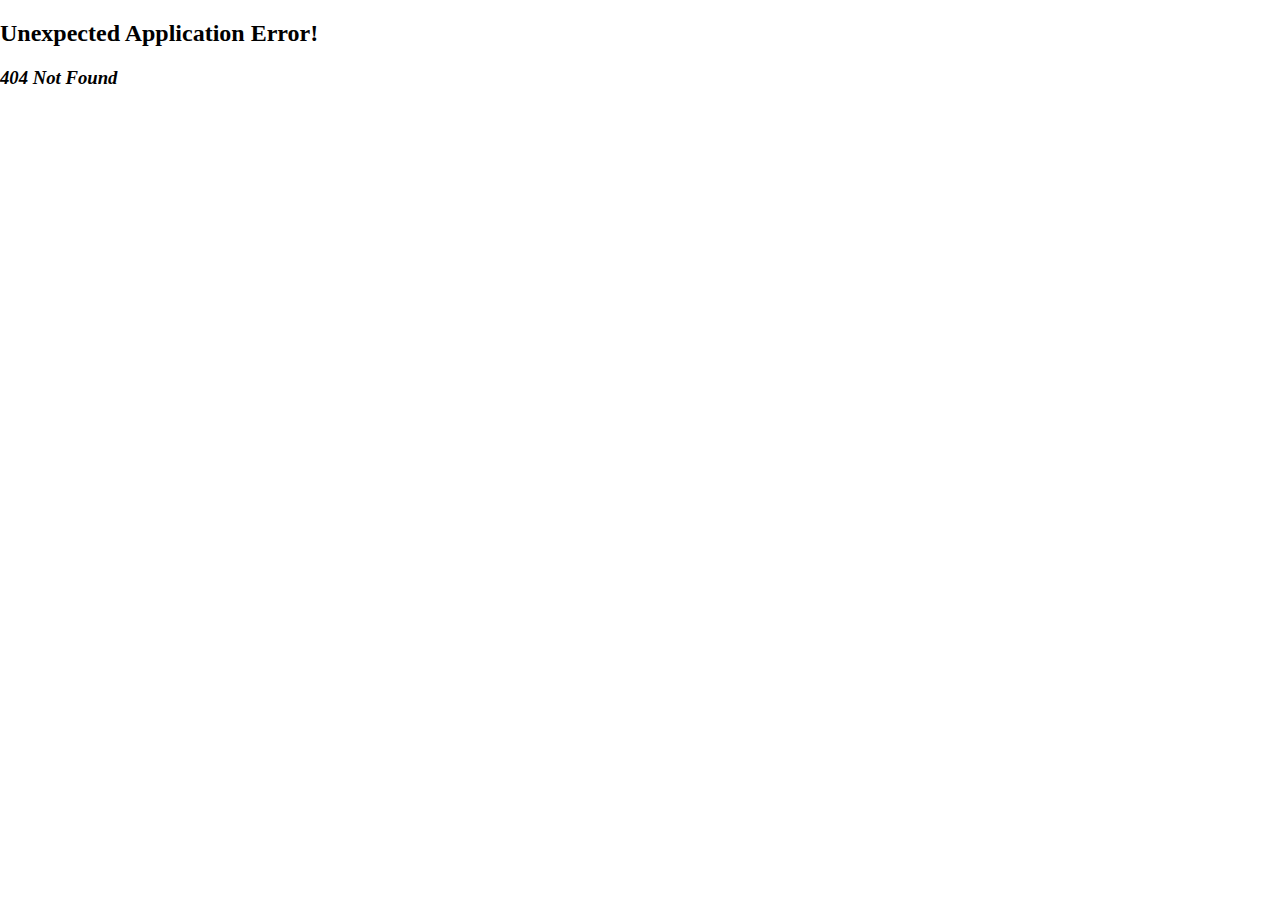
<file: index.html>
<!doctype html><html lang="en"><head><meta charset="utf-8"/><link rel="icon" href="./1.png"/><meta name="viewport" content="width=device-width,initial-scale=1"/><meta name="theme-color" content="#000000"/><meta name="description" content="SIMFLOW is a web-based platform for managing and analyzing complex industrial processes."/><link rel="apple-touch-icon" href="./logo192.png"/><link rel="manifest" href="./manifest.json"/><title>SIMFLOW</title><script>if(sessionStorage.redirect){const e=sessionStorage.redirect;delete sessionStorage.redirect,window.location.hash=e}</script><script defer="defer" src="./static/js/main.534e161e.js"></script><link href="./static/css/main.2fabb97c.css" rel="stylesheet"></head><body><noscript>You need to enable JavaScript to run this app.</noscript><div id="root"></div></body></html>
</file>
<file: static/css/main.2fabb97c.css>
body{margin:0}:root{--toastify-color-light:#fff;--toastify-color-dark:#121212;--toastify-color-info:#3498db;--toastify-color-success:#07bc0c;--toastify-color-warning:#f1c40f;--toastify-color-error:#e74c3c;--toastify-color-transparent:#ffffffb3;--toastify-icon-color-info:var(--toastify-color-info);--toastify-icon-color-success:var(--toastify-color-success);--toastify-icon-color-warning:var(--toastify-color-warning);--toastify-icon-color-error:var(--toastify-color-error);--toastify-toast-width:320px;--toastify-toast-offset:16px;--toastify-toast-top:max(var(--toastify-toast-offset),env(safe-area-inset-top));--toastify-toast-right:max(var(--toastify-toast-offset),env(safe-area-inset-right));--toastify-toast-left:max(var(--toastify-toast-offset),env(safe-area-inset-left));--toastify-toast-bottom:max(var(--toastify-toast-offset),env(safe-area-inset-bottom));--toastify-toast-background:#fff;--toastify-toast-min-height:64px;--toastify-toast-max-height:800px;--toastify-toast-bd-radius:6px;--toastify-font-family:sans-serif;--toastify-z-index:9999;--toastify-text-color-light:#757575;--toastify-text-color-dark:#fff;--toastify-text-color-info:#fff;--toastify-text-color-success:#fff;--toastify-text-color-warning:#fff;--toastify-text-color-error:#fff;--toastify-spinner-color:#616161;--toastify-spinner-color-empty-area:#e0e0e0;--toastify-color-progress-light:linear-gradient(90deg,#4cd964,#5ac8fa,#007aff,#34aadc,#5856d6,#ff2d55);--toastify-color-progress-dark:#bb86fc;--toastify-color-progress-info:var(--toastify-color-info);--toastify-color-progress-success:var(--toastify-color-success);--toastify-color-progress-warning:var(--toastify-color-warning);--toastify-color-progress-error:var(--toastify-color-error);--toastify-color-progress-bgo:0.2}.Toastify__toast-container{box-sizing:border-box;color:#fff;padding:4px;position:fixed;-webkit-transform:translateZ(9999);-webkit-transform:translateZ(var(--toastify-z-index));width:320px;width:var(--toastify-toast-width);z-index:9999;z-index:var(--toastify-z-index)}.Toastify__toast-container--top-left{left:max(16px,env(safe-area-inset-left));left:var(--toastify-toast-left);top:max(16px,env(safe-area-inset-top));top:var(--toastify-toast-top)}.Toastify__toast-container--top-center{left:50%;top:max(16px,env(safe-area-inset-top));top:var(--toastify-toast-top);transform:translateX(-50%)}.Toastify__toast-container--top-right{right:max(16px,env(safe-area-inset-right));right:var(--toastify-toast-right);top:max(16px,env(safe-area-inset-top));top:var(--toastify-toast-top)}.Toastify__toast-container--bottom-left{bottom:max(16px,env(safe-area-inset-bottom));bottom:var(--toastify-toast-bottom);left:max(16px,env(safe-area-inset-left));left:var(--toastify-toast-left)}.Toastify__toast-container--bottom-center{bottom:max(16px,env(safe-area-inset-bottom));bottom:var(--toastify-toast-bottom);left:50%;transform:translateX(-50%)}.Toastify__toast-container--bottom-right{bottom:max(16px,env(safe-area-inset-bottom));bottom:var(--toastify-toast-bottom);right:max(16px,env(safe-area-inset-right));right:var(--toastify-toast-right)}@media only screen and (max-width:480px){.Toastify__toast-container{left:env(safe-area-inset-left);margin:0;padding:0;width:100vw}.Toastify__toast-container--top-center,.Toastify__toast-container--top-left,.Toastify__toast-container--top-right{top:env(safe-area-inset-top);transform:translateX(0)}.Toastify__toast-container--bottom-center,.Toastify__toast-container--bottom-left,.Toastify__toast-container--bottom-right{bottom:env(safe-area-inset-bottom);transform:translateX(0)}.Toastify__toast-container--rtl{left:auto;right:env(safe-area-inset-right)}}.Toastify__toast{--y:0;border-radius:6px;border-radius:var(--toastify-toast-bd-radius);box-shadow:0 4px 12px #0000001a;box-sizing:border-box;cursor:default;direction:ltr;display:flex;font-family:sans-serif;font-family:var(--toastify-font-family);justify-content:space-between;margin-bottom:1rem;max-height:800px;max-height:var(--toastify-toast-max-height);min-height:64px;min-height:var(--toastify-toast-min-height);overflow:hidden;padding:8px;position:relative;touch-action:none;z-index:0}.Toastify__toast--stacked{position:absolute;transform:translate3d(0,var(--y),0) scale(var(--s));transition:transform .3s;width:100%}.Toastify__toast--stacked[data-collapsed] .Toastify__close-button,.Toastify__toast--stacked[data-collapsed] .Toastify__toast-body{transition:opacity .1s}.Toastify__toast--stacked[data-collapsed=false]{overflow:visible}.Toastify__toast--stacked[data-collapsed=true]:not(:last-child)>*{opacity:0}.Toastify__toast--stacked:after{bottom:100%;content:"";height:calc(var(--g)*1px);left:0;position:absolute;right:0}.Toastify__toast--stacked[data-pos=top]{top:0}.Toastify__toast--stacked[data-pos=bot]{bottom:0}.Toastify__toast--stacked[data-pos=bot].Toastify__toast--stacked:before{transform-origin:top}.Toastify__toast--stacked[data-pos=top].Toastify__toast--stacked:before{transform-origin:bottom}.Toastify__toast--stacked:before{bottom:0;content:"";height:100%;left:0;position:absolute;right:0;transform:scaleY(3);z-index:-1}.Toastify__toast--rtl{direction:rtl}.Toastify__toast--close-on-click{cursor:pointer}.Toastify__toast-body{align-items:center;display:flex;flex:1 1 auto;margin:auto 0;padding:6px}.Toastify__toast-body>div:last-child{flex:1 1;word-break:break-word}.Toastify__toast-icon{display:flex;flex-shrink:0;margin-inline-end:10px;width:20px}.Toastify--animate{animation-duration:.5s;animation-fill-mode:both}.Toastify--animate-icon{animation-duration:.3s;animation-fill-mode:both}@media only screen and (max-width:480px){.Toastify__toast{border-radius:0;margin-bottom:0}}.Toastify__toast-theme--dark{background:#121212;background:var(--toastify-color-dark);color:#fff;color:var(--toastify-text-color-dark)}.Toastify__toast-theme--colored.Toastify__toast--default,.Toastify__toast-theme--light{background:#fff;background:var(--toastify-color-light);color:#757575;color:var(--toastify-text-color-light)}.Toastify__toast-theme--colored.Toastify__toast--info{background:#3498db;background:var(--toastify-color-info);color:#fff;color:var(--toastify-text-color-info)}.Toastify__toast-theme--colored.Toastify__toast--success{background:#07bc0c;background:var(--toastify-color-success);color:#fff;color:var(--toastify-text-color-success)}.Toastify__toast-theme--colored.Toastify__toast--warning{background:#f1c40f;background:var(--toastify-color-warning);color:#fff;color:var(--toastify-text-color-warning)}.Toastify__toast-theme--colored.Toastify__toast--error{background:#e74c3c;background:var(--toastify-color-error);color:#fff;color:var(--toastify-text-color-error)}.Toastify__progress-bar-theme--light{background:linear-gradient(90deg,#4cd964,#5ac8fa,#007aff,#34aadc,#5856d6,#ff2d55);background:var(--toastify-color-progress-light)}.Toastify__progress-bar-theme--dark{background:#bb86fc;background:var(--toastify-color-progress-dark)}.Toastify__progress-bar--info{background:#3498db;background:var(--toastify-color-progress-info)}.Toastify__progress-bar--success{background:#07bc0c;background:var(--toastify-color-progress-success)}.Toastify__progress-bar--warning{background:#f1c40f;background:var(--toastify-color-progress-warning)}.Toastify__progress-bar--error{background:#e74c3c;background:var(--toastify-color-progress-error)}.Toastify__progress-bar-theme--colored.Toastify__progress-bar--error,.Toastify__progress-bar-theme--colored.Toastify__progress-bar--info,.Toastify__progress-bar-theme--colored.Toastify__progress-bar--success,.Toastify__progress-bar-theme--colored.Toastify__progress-bar--warning{background:#ffffffb3;background:var(--toastify-color-transparent)}.Toastify__close-button{align-self:flex-start;background:#0000;border:none;color:#fff;cursor:pointer;opacity:.7;outline:none;padding:0;transition:.3s ease;z-index:1}.Toastify__close-button--light{color:#000;opacity:.3}.Toastify__close-button>svg{fill:currentColor;height:16px;width:14px}.Toastify__close-button:focus,.Toastify__close-button:hover{opacity:1}@keyframes Toastify__trackProgress{0%{transform:scaleX(1)}to{transform:scaleX(0)}}.Toastify__progress-bar{border-bottom-left-radius:6px;border-bottom-left-radius:var(--toastify-toast-bd-radius);bottom:0;height:100%;left:0;opacity:.7;position:absolute;transform-origin:left;width:100%;z-index:9999;z-index:var(--toastify-z-index)}.Toastify__progress-bar--animated{animation:Toastify__trackProgress linear 1 forwards}.Toastify__progress-bar--controlled{transition:transform .2s}.Toastify__progress-bar--rtl{border-bottom-left-radius:0;border-bottom-right-radius:6px;border-bottom-right-radius:var(--toastify-toast-bd-radius);left:auto;right:0;transform-origin:right}.Toastify__progress-bar--wrp{border-bottom-left-radius:6px;border-bottom-left-radius:var(--toastify-toast-bd-radius);bottom:0;height:5px;left:0;position:absolute;width:100%}.Toastify__progress-bar--wrp[data-hidden=true]{opacity:0}.Toastify__progress-bar--bg{height:100%;opacity:.2;opacity:var(--toastify-color-progress-bgo);width:100%}.Toastify__spinner{animation:Toastify__spin .65s linear infinite;border:2px solid #e0e0e0;border-color:var(--toastify-spinner-color-empty-area);border-radius:100%;border-right-color:#616161;border-right-color:var(--toastify-spinner-color);box-sizing:border-box;height:20px;width:20px}@keyframes Toastify__bounceInRight{0%,60%,75%,90%,to{animation-timing-function:cubic-bezier(.215,.61,.355,1)}0%{opacity:0;transform:translate3d(3000px,0,0)}60%{opacity:1;transform:translate3d(-25px,0,0)}75%{transform:translate3d(10px,0,0)}90%{transform:translate3d(-5px,0,0)}to{transform:none}}@keyframes Toastify__bounceOutRight{20%{opacity:1;transform:translate3d(-20px,var(--y),0)}to{opacity:0;transform:translate3d(2000px,var(--y),0)}}@keyframes Toastify__bounceInLeft{0%,60%,75%,90%,to{animation-timing-function:cubic-bezier(.215,.61,.355,1)}0%{opacity:0;transform:translate3d(-3000px,0,0)}60%{opacity:1;transform:translate3d(25px,0,0)}75%{transform:translate3d(-10px,0,0)}90%{transform:translate3d(5px,0,0)}to{transform:none}}@keyframes Toastify__bounceOutLeft{20%{opacity:1;transform:translate3d(20px,var(--y),0)}to{opacity:0;transform:translate3d(-2000px,var(--y),0)}}@keyframes Toastify__bounceInUp{0%,60%,75%,90%,to{animation-timing-function:cubic-bezier(.215,.61,.355,1)}0%{opacity:0;transform:translate3d(0,3000px,0)}60%{opacity:1;transform:translate3d(0,-20px,0)}75%{transform:translate3d(0,10px,0)}90%{transform:translate3d(0,-5px,0)}to{transform:translateZ(0)}}@keyframes Toastify__bounceOutUp{20%{transform:translate3d(0,calc(var(--y) - 10px),0)}40%,45%{opacity:1;transform:translate3d(0,calc(var(--y) + 20px),0)}to{opacity:0;transform:translate3d(0,-2000px,0)}}@keyframes Toastify__bounceInDown{0%,60%,75%,90%,to{animation-timing-function:cubic-bezier(.215,.61,.355,1)}0%{opacity:0;transform:translate3d(0,-3000px,0)}60%{opacity:1;transform:translate3d(0,25px,0)}75%{transform:translate3d(0,-10px,0)}90%{transform:translate3d(0,5px,0)}to{transform:none}}@keyframes Toastify__bounceOutDown{20%{transform:translate3d(0,calc(var(--y) - 10px),0)}40%,45%{opacity:1;transform:translate3d(0,calc(var(--y) + 20px),0)}to{opacity:0;transform:translate3d(0,2000px,0)}}.Toastify__bounce-enter--bottom-left,.Toastify__bounce-enter--top-left{animation-name:Toastify__bounceInLeft}.Toastify__bounce-enter--bottom-right,.Toastify__bounce-enter--top-right{animation-name:Toastify__bounceInRight}.Toastify__bounce-enter--top-center{animation-name:Toastify__bounceInDown}.Toastify__bounce-enter--bottom-center{animation-name:Toastify__bounceInUp}.Toastify__bounce-exit--bottom-left,.Toastify__bounce-exit--top-left{animation-name:Toastify__bounceOutLeft}.Toastify__bounce-exit--bottom-right,.Toastify__bounce-exit--top-right{animation-name:Toastify__bounceOutRight}.Toastify__bounce-exit--top-center{animation-name:Toastify__bounceOutUp}.Toastify__bounce-exit--bottom-center{animation-name:Toastify__bounceOutDown}@keyframes Toastify__zoomIn{0%{opacity:0;transform:scale3d(.3,.3,.3)}50%{opacity:1}}@keyframes Toastify__zoomOut{0%{opacity:1}50%{opacity:0;transform:translate3d(0,var(--y),0) scale3d(.3,.3,.3)}to{opacity:0}}.Toastify__zoom-enter{animation-name:Toastify__zoomIn}.Toastify__zoom-exit{animation-name:Toastify__zoomOut}@keyframes Toastify__flipIn{0%{animation-timing-function:ease-in;opacity:0;transform:perspective(400px) rotateX(90deg)}40%{animation-timing-function:ease-in;transform:perspective(400px) rotateX(-20deg)}60%{opacity:1;transform:perspective(400px) rotateX(10deg)}80%{transform:perspective(400px) rotateX(-5deg)}to{transform:perspective(400px)}}@keyframes Toastify__flipOut{0%{transform:translate3d(0,var(--y),0) perspective(400px)}30%{opacity:1;transform:translate3d(0,var(--y),0) perspective(400px) rotateX(-20deg)}to{opacity:0;transform:translate3d(0,var(--y),0) perspective(400px) rotateX(90deg)}}.Toastify__flip-enter{animation-name:Toastify__flipIn}.Toastify__flip-exit{animation-name:Toastify__flipOut}@keyframes Toastify__slideInRight{0%{transform:translate3d(110%,0,0);visibility:visible}to{transform:translate3d(0,var(--y),0)}}@keyframes Toastify__slideInLeft{0%{transform:translate3d(-110%,0,0);visibility:visible}to{transform:translate3d(0,var(--y),0)}}@keyframes Toastify__slideInUp{0%{transform:translate3d(0,110%,0);visibility:visible}to{transform:translate3d(0,var(--y),0)}}@keyframes Toastify__slideInDown{0%{transform:translate3d(0,-110%,0);visibility:visible}to{transform:translate3d(0,var(--y),0)}}@keyframes Toastify__slideOutRight{0%{transform:translate3d(0,var(--y),0)}to{transform:translate3d(110%,var(--y),0);visibility:hidden}}@keyframes Toastify__slideOutLeft{0%{transform:translate3d(0,var(--y),0)}to{transform:translate3d(-110%,var(--y),0);visibility:hidden}}@keyframes Toastify__slideOutDown{0%{transform:translate3d(0,var(--y),0)}to{transform:translate3d(0,500px,0);visibility:hidden}}@keyframes Toastify__slideOutUp{0%{transform:translate3d(0,var(--y),0)}to{transform:translate3d(0,-500px,0);visibility:hidden}}.Toastify__slide-enter--bottom-left,.Toastify__slide-enter--top-left{animation-name:Toastify__slideInLeft}.Toastify__slide-enter--bottom-right,.Toastify__slide-enter--top-right{animation-name:Toastify__slideInRight}.Toastify__slide-enter--top-center{animation-name:Toastify__slideInDown}.Toastify__slide-enter--bottom-center{animation-name:Toastify__slideInUp}.Toastify__slide-exit--bottom-left,.Toastify__slide-exit--top-left{animation-duration:.3s;animation-name:Toastify__slideOutLeft;animation-timing-function:ease-in}.Toastify__slide-exit--bottom-right,.Toastify__slide-exit--top-right{animation-duration:.3s;animation-name:Toastify__slideOutRight;animation-timing-function:ease-in}.Toastify__slide-exit--top-center{animation-duration:.3s;animation-name:Toastify__slideOutUp;animation-timing-function:ease-in}.Toastify__slide-exit--bottom-center{animation-duration:.3s;animation-name:Toastify__slideOutDown;animation-timing-function:ease-in}@keyframes Toastify__spin{0%{transform:rotate(0deg)}to{transform:rotate(1turn)}}.login-layout{background:url(../../static/media/login-bg.6f870c8d2f8ce34b7c70.svg) no-repeat center 110px;background-size:100%;display:flex;flex-direction:column;height:100vh;min-width:380px;overflow:auto;overflow:hidden}.login-layout .login-form{margin:0 auto;width:368px;z-index:2}.login-layout .login-form-button{width:100%}.login-layout .logo-box{margin:200px auto 40px}.login-layout .logo{height:55px;margin-right:8px}.login-layout .logo-name{color:#999;font-size:26px;font-weight:600;position:relative;top:8px}#root .ant-layout-header{height:0;line-height:32px}#root .ant-menu-inline.ant-menu-root .ant-menu-item{font-size:20px;height:400px;padding-left:12px!important}:where(.css-dev-only-do-not-override-usln0u).ant-menu-inline>.ant-menu-item,:where(.css-dev-only-do-not-override-usln0u).ant-menu-inline>.ant-menu-submenu>.ant-menu-submenu-title,:where(.css-dev-only-do-not-override-usln0u).ant-menu-vertical>.ant-menu-item,:where(.css-dev-only-do-not-override-usln0u).ant-menu-vertical>.ant-menu-submenu>.ant-menu-submenu-title{height:0!important}.loading-message{background-color:#d9edf7;border-color:#bce8f1;color:#0275d8}:where(.css-dev-only-do-not-override-usln0u).ant-btn-default:disabled{background-color:#dcd7d7}.container{background:#fff;box-shadow:0 2px 5px #0000001a;margin:0 auto;max-width:600px;min-height:1000px;width:100%}.input,.textarea{border:1px solid #ccc;border-radius:4px;box-sizing:border-box;margin-top:10px;padding:10px;width:100%}.button{margin-top:0;min-width:80px}.button.button1{display:inline-block;margin:20px 10px 10px 0}.button-group{display:inline-block;margin-left:60px}.button.button2{background-color:#5a7189;font-size:30px;margin-right:10px;margin-top:15px;padding:5px 10px}.button.button2:hover{background-color:#2b333c}.results{border-radius:4px;margin-top:10px}.result-item{background-color:#e9e9e9;margin-bottom:10px}.error{background-color:#ff0;margin:10px 0}.result-item pre{font-size:24px}.container{background-color:#f4f4f4;border-radius:8px;box-shadow:0 2px 4px #0000001a;margin:20px 80px;max-width:1000px;min-height:700px;padding:20px}.form-section{margin-bottom:20px}.input-group{margin-bottom:15px}.input-group.input-group1{margin-right:500px}.label{color:#333;font-size:19px}.input-text{border:1px solid #ccc;border-radius:6px;font-size:17px;padding:8px;width:100%}.button{background-color:#007bff;border:none;border-radius:4px;color:#fff;cursor:pointer;display:inline-block;font-size:16px;padding:10px 20px;transition:background-color .3s ease}.button:hover{background-color:#0056b3}.button:disabled{background-color:#ccc}.error{color:red;font-size:20px;height:70px;line-height:70px;margin-top:10px}.results{margin-top:20px}.result-item{background-color:#fff;border-radius:4px;display:flex;margin-bottom:1px;padding:2px}.strong{padding:28px}.success-message{background-color:#e8f5e9;border-radius:5px;color:#2e7d32;padding:10px}.warning-message{background-color:#e6c084;border-radius:5px;color:#d51a14;padding:10px}.linear{display:block;margin-top:10px;width:130px}.linearinput{display:inline-block}.input-text1{border:1px solid #ccc;border-radius:6px;display:block;font-size:17px;padding:8px;width:100%}.divlinear{margin-top:220px}.input-text1,.label1,.select-wrapper{display:inline-block;vertical-align:top}.label1{font-size:20px;margin-right:5px;margin-top:5px}.label11{display:flex;flex:none;width:70px}.divlinear{display:block;margin-top:20px;position:relative}.linear{align-items:center;display:flex;flex-wrap:nowrap;margin-bottom:10px;margin-top:110px}.input-text1,.label1,.select-wrapper{align-items:center;display:inline-flex;margin-right:10px}.input-text1,.select-wrapper{height:40px;min-width:115px}.button11{align-self:flex-start;background-color:#007bff;border:none;border-radius:4px;color:#fff;cursor:pointer;display:block;margin-left:5px;margin-right:150px;margin-top:1px;padding:10px}.lineardiv{display:flex}.variable-item{border:3px solid #ccc;font-size:25px;margin-bottom:4px;padding:2px 2px 2px 10px}.delete-button{padding:10px 20px;z-index:1}.delete-button:hover{background-color:#0056b3}.h2variables{font-size:30px;margin:0 342px}.variable-container{margin:20px}.h2variables{color:#333}.variable-list{list-style:none;padding:0}.variable-item{background-color:#f0f0f0;border-radius:5px;margin-bottom:20px;min-height:60px;padding:10px;position:relative}.variable-type{color:#007bff}.variable-type,.variable-type1{font-weight:700;margin-right:10px}.variable-type1{color:#1d4f85}.variable-start,.variable-step,.variable-stop,.variable-values{background-color:#ddd7d7;border-radius:3px;font-family:Courier New,Courier,monospace;padding:2px 4px}.delete-button{background-color:#007bff;border:none;border-radius:5px;color:#fff;cursor:pointer;float:right;font-size:18px;padding:6px 28px}.variable-details{border-radius:3px;left:141px;position:absolute;width:70%}.startstopstep{font-size:23px;position:absolute;right:10px}.variablestrong{margin-right:50px}.parameters{line-height:25px;margin-bottom:5px;margin-left:350px}.parameters,.settings{color:#046dde;font-size:25px;font-weight:700}.settings{display:block;margin-bottom:2px;margin-left:370px;width:100px}.buttonstart{display:block;font-size:40px;margin-left:30px!important}.buttonmonitor{background-color:#007bff}.buttonmonitor:hover{background-color:#0056b3}.validatespan{position:absolute}.validatetext{color:#333;font-size:19px;font-weight:800;margin-bottom:5px;margin-top:20px}.validateinput,.validatetext{display:inline-block;position:relative}.validateinput{border:1px solid #ccc;border-radius:6px;font-size:17px;padding:8px;width:76%}.validateinputandbutton{position:absolute;width:1000px}.buttonvalidate{display:inline-block;margin-left:10px;position:relative}.defaultbutton{display:flex;flex-direction:row;flex-wrap:wrap;justify-content:center;margin-top:10px}.select-wrapper select{appearance:none;-webkit-appearance:none;-moz-appearance:none;background-color:#fff;border:5px solid #ccc;border-radius:4px;cursor:pointer;font-size:23px;padding:4px 16px 6px 6px;width:191px}.select-wrapper:after{color:#888;content:"\25BC";margin-left:-29px;margin-top:-22px;pointer-events:none;position:relative;right:3px;top:50%;transform:translateY(-50%)}.select-wrapper select:focus,.select-wrapper select:hover{border-color:#888;outline:none}.select-wrapper select option{cursor:pointer;padding:4px 10px}.textarea{height:60px;width:500px}.textarea1{height:70px;width:500px}.name{width:500px}.ant-menu-inline .ant-menu-item,.name{height:30px}#classname样式 .simulation-container{background-color:#f9f9f9;border:1px solid #ccc;border-radius:5px;margin:10px auto;max-width:600px;padding:20px}.title{color:#333;font-size:29px;font-weight:700;margin-bottom:5px;margin-left:450px;text-align:left}.button-group{display:block;margin-left:70px;margin-top:25px}.form-section,.input-group{float:left;margin-bottom:1px;max-width:1000px}.label{display:block;font-weight:700;margin-bottom:5px}.select{appearance:none;-webkit-appearance:none;-moz-appearance:none;background-color:#fff;background-image:url('data:image/svg+xml;charset=US-ASCII,<svg%20xmlns="http://www.w3.org/2000/svg"%20width="12"%20height="12"%20viewBox="0%200%2012%2012"><polygon%20fill="%23007BFF"%20points="6%200%2012%2012%200%2012"/></svg>');background-position:right 10px center;background-repeat:no-repeat;background-size:12px;border:1px solid #aaa;border-radius:4px;color:#333;cursor:pointer;font-size:px;height:29px;padding:6px 10px;width:20%}.select:focus{border-color:#0056b3;outline:none}.input-text,.textarea{border:1.4px solid #ccc;border-radius:4px;padding:8px;width:90%}.input-text:focus{border-color:#0056b3;outline:none}.button-option{background-color:#007bff;border:none;border-radius:5px;color:#fff;cursor:pointer;font-size:16px;font-weight:700;margin:0 5px 0 110px;outline:none;padding:5px 10px;transition:background-color .5s,transform .4s}.button-option:hover{background-color:#22228b}.button-option:active{background-color:#358b22;transform:translateY(4px)}.textarea:focus{border-color:#0056b3;outline:none}.submit-button{background-color:#007bff;border:none;border-radius:10px;color:#fff;cursor:pointer;margin-top:24px;padding:10px;width:60%}.submit-button:hover{background-color:#0056b3}.output-textarea{border:1px solid #ccc;border-radius:4px;color:#333;height:300px;margin-top:10px;padding:4px;width:100%}.ant-table-row-selected{background-color:#1890ff1a}.ant-table-row:hover{cursor:pointer}.started-row{background-color:#e6ffe6;color:#004d00!important}.result-item pre{border:2px solid #ddd;border-radius:4px;font-size:20px;font-weight:800;padding:0;width:100%}.default-message{background-color:#e0e0e0;color:#424242;width:100%}:where(.css-dev-only-do-not-override-usln0u).ant-table-wrapper .ant-table-pagination.ant-pagination{margin:0}.beforestart-message{background-color:#f0f8ff;border:1px solid #00008b;border-radius:5px;color:#00008b;margin:5px 0;padding:10px}.processing-message{background-color:#fffacd;border:1px solid #ff8c00;border-radius:5px;color:#ff8c00;margin:5px 0;padding:10px}.completed-message{background-color:#d4edda;border:1px solid #155724;border-radius:5px;color:#1ba63c;margin:5px 0;padding:10px}.failed-message{background-color:#f8d7da;border:1px solid #721c24;border-radius:5px;color:#721c24;margin:5px 0;padding:10px}.default-message{background-color:#f5f5f5;border:1px solid #6c757d;border-radius:5px;color:#6c757d;margin:5px 0;padding:10px}
</file>
